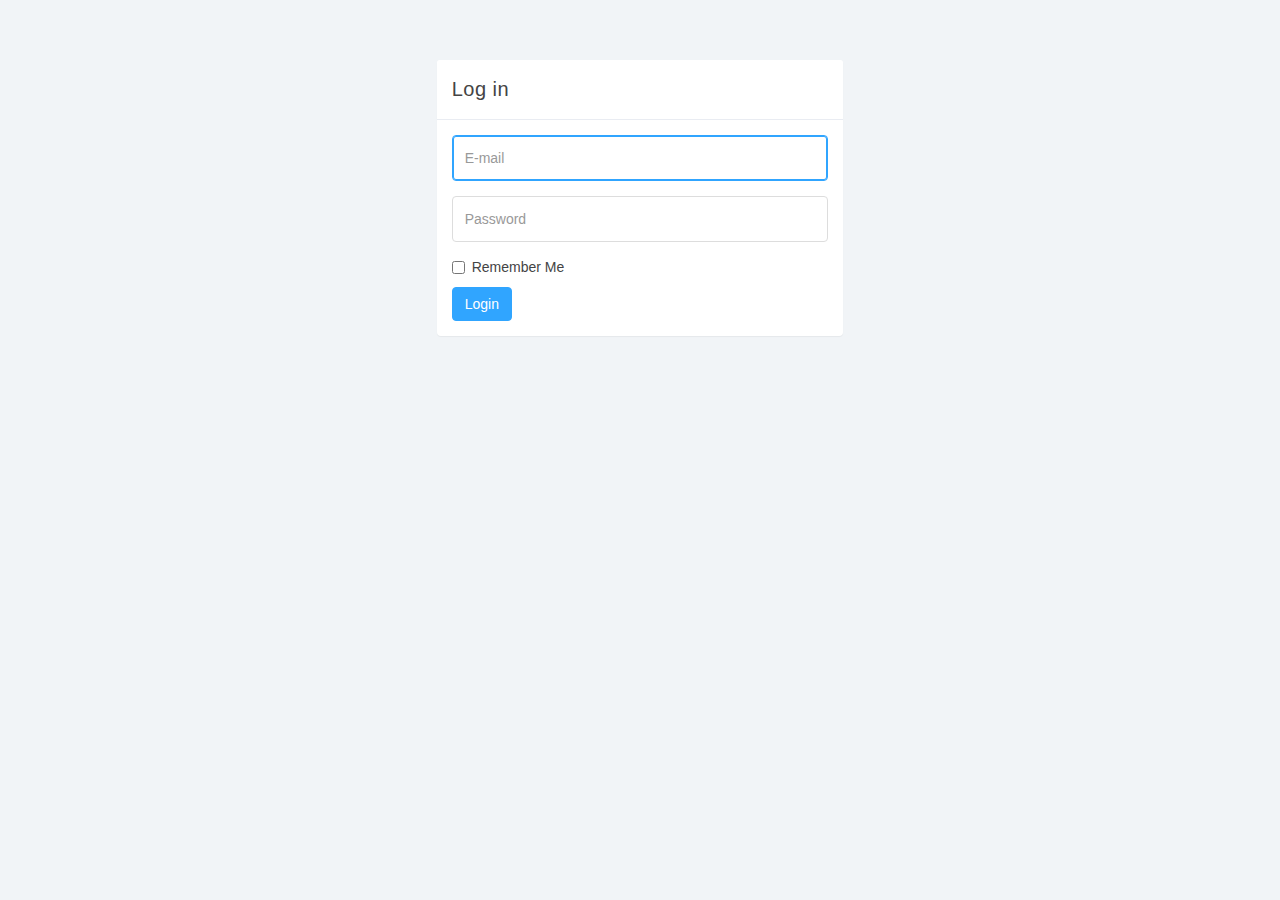
<file: Lumino Admin Bootstrap Template/lumino/login.html>
<!DOCTYPE html>
<html>
<head>
	<meta charset="utf-8">
	<meta name="viewport" content="width=device-width, initial-scale=1">
	<title>Lumino - Login</title>
	<link href="css/bootstrap.min.css" rel="stylesheet">
	<link href="css/datepicker3.css" rel="stylesheet">
	<link href="css/styles.css" rel="stylesheet">
	<!--[if lt IE 9]>
	<script src="js/html5shiv.js"></script>
	<script src="js/respond.min.js"></script>
	<![endif]-->
</head>
<body>
	<div class="row">
		<div class="col-xs-10 col-xs-offset-1 col-sm-8 col-sm-offset-2 col-md-4 col-md-offset-4">
			<div class="login-panel panel panel-default">
				<div class="panel-heading">Log in</div>
				<div class="panel-body">
					<form role="form">
						<fieldset>
							<div class="form-group">
								<input class="form-control" placeholder="E-mail" name="email" type="email" autofocus="">
							</div>
							<div class="form-group">
								<input class="form-control" placeholder="Password" name="password" type="password" value="">
							</div>
							<div class="checkbox">
								<label>
									<input name="remember" type="checkbox" value="Remember Me">Remember Me
								</label>
							</div>
							<a href="index.html" class="btn btn-primary">Login</a></fieldset>
					</form>
				</div>
			</div>
		</div><!-- /.col-->
	</div><!-- /.row -->	
	

<script src="js/jquery-1.11.1.min.js"></script>
	<script src="js/bootstrap.min.js"></script>
</body>
</html>
</file>
<file: Lumino Admin Bootstrap Template/lumino/css/styles.css>
body {
  background: #f1f4f7;
  padding-top: 60px;
  font-size: 14px;
  color: #444444;
  font-family: "Montserrat", "Helvetica Neue", Helvetica, Arial, sans-serif; }

p {
  color: #777; }

a, a:hover, a:focus {
  color: #30a5ff; }

h1, h2, h3, h4, h5, h6 {
  color: #444444; }

h1 {
  font-weight: 300;
  font-size: 40px; }

h2 {
  font-weight: 300;
  margin-bottom: 20px; }

h3, h4 {
  font-weight: 300; }

.large {
  font-size: 2em; }

.text-muted {
  color: #c5c7cc; }

.color-gray {
  color: #444444; }

.color-blue {
  color: #30a5ff; }

.color-teal {
  color: #1ebfae; }

.color-orange {
  color: #ffb53e; }

.color-red {
  color: #f9243f; }

.no-padding {
  padding: 0;
  margin: 0; }

.fa-xl {
  font-size: 2em; }

input.form-control {
  border: 1px solid #ddd;
  box-shadow: none;
  height: 46px; }

.bootstrap-table input.form-control {
  height: 34px; }

.input-group-btn .btn {
  height: 46px; }

.form-control:focus {
  border: 1px solid #30a5ff;
  outline: 0;
  box-shadow: inset 0px 0px 0px 1px #30a5ff; }

.has-success .form-control, .has-success .form-control:focus {
  border: 1px solid #8ad919; }

.has-warning .form-control, .has-warning .form-control:focus {
  border: 1px solid #ffb53e; }

.has-error .form-control, .has-error .form-control:focus {
  border: 1px solid #f9243f; }

.navbar-custom {
  background: #222;
  height: 60px; }

.navbar-header .navbar-brand {
  color: #fff;
  font-size: 20px;
  text-transform: uppercase;
  font-weight: 500;
  height: 60px;
  padding-top: 18px; }

.navbar-header .navbar-brand span {
  color: #30a5ff; }

.navbar-toggle {
  background: rgba(255, 255, 255, 0.1);
  padding: 12px;
  margin-top: 10px; }

.navbar-toggle:hover {
  background: rgba(255, 255, 255, 0.05); }

.icon-bar {
  background: #fff; }

.dropdown {
  background: rgba(255, 255, 255, 0.1);
  float: left;
  margin: 10px 8px;
  padding: 0px;
  border-radius: 4px; }

.dropdown a.dropdown-toggle {
  color: #fff;
  height: 40px;
  width: 40px;
  padding-top: 11px;
  padding-left: 9px; }

.dropdown:hover {
  color: #fff;
  background: rgba(255, 255, 255, 0.2); }

.dropdown .label {
  top: -4px;
  left: 22px;
  padding-top: 4px;
  padding-bottom: 4px;
  position: absolute;
  border-radius: 9999px; }

.navbar-top-links li:last-child {
  margin-right: 15px; }

.nav > li > a:hover, .nav > li > a:focus, .nav .open > a, .nav .open > a:hover, .nav .open > a:focus {
  text-decoration: none;
  background-color: rgba(255, 255, 255, 0.2);
  background: none; }

.dropdown-messages {
  border: 1px solid #fff;
  width: 360px;
  background: rgba(255, 255, 255, 0.9);
  color: #444;
  font-size: 0.9em; }

.dropdown-messages img {
  margin: 5px 10px;
  float: left; }

.dropdown-messages .message-body {
  margin: 5px;
  float: left;
  width: 280px; }

.dropdown small {
  color: #999; }

.dropdown em {
  margin: 0 5px; }

.dropdown-menu > li > a {
  padding: 5px 10px; }

.dropdown-menu li .message-body a {
  color: #444; }

.dropdown-menu li a:hover {
  color: #30a5ff;
  text-decoration: none;
  background: none; }

.divider, .clear {
  clear: both; }

.dropdown-alerts {
  border: 1px solid #fff;
  width: 260px;
  background: rgba(255, 255, 255, 0.9);
  color: #444;
  font-size: 0.9em; }

.all-button a {
  text-align: center;
  color: #444;
  font-size: 12px;
  text-transform: uppercase;
  display: block; }

a.btn:hover, button:hover {
  opacity: 0.8; }

a.btn:active, button:active {
  box-shadow: inset 0px 0px 500px rgba(0, 0, 0, 0.1);
  opacity: 1; }

.btn-default, .btn-default:hover, .btn-default:focus, .btn-default:active, .btn-default.active, .open > .dropdown-toggle.btn-default, .btn-default.disabled, .btn-default[disabled], fieldset[disabled] .btn-default, .btn-default.disabled:hover, .btn-default[disabled]:hover, fieldset[disabled] .btn-default:hover, .btn-default.disabled:focus, .btn-default[disabled]:focus, fieldset[disabled] .btn-default:focus, .btn-default.disabled:active, .btn-default[disabled]:active, fieldset[disabled] .btn-default:active, .btn-default.disabled.active, .btn-default[disabled].active, fieldset[disabled] .btn-default.active {
  background-color: #e9ecf2;
  border-color: #e9ecf2;
  color: #1b3548; }

.btn-primary, .btn-primary:hover, .btn-primary:focus, .btn-primary:active, .btn-primary.active, .open > .dropdown-toggle.btn-primary, .btn-primary.disabled, .btn-primary[disabled], fieldset[disabled] .btn-primary, .btn-primary.disabled:hover, .btn-primary[disabled]:hover, fieldset[disabled] .btn-primary:hover, .btn-primary.disabled:focus, .btn-primary[disabled]:focus, fieldset[disabled] .btn-primary:focus, .btn-primary.disabled:active, .btn-primary[disabled]:active, fieldset[disabled] .btn-primary:active, .btn-primary.disabled.active, .btn-primary[disabled].active, fieldset[disabled] .btn-primary.active {
  background-color: #30a5ff;
  border-color: #30a5ff; }

.btn-success, .btn-success:hover, .btn-success:focus, .btn-success:active, .btn-success.active, .open > .dropdown-toggle.btn-success, .btn-success.disabled, .btn-success[disabled], fieldset[disabled] .btn-success, .btn-success.disabled:hover, .btn-success[disabled]:hover, fieldset[disabled] .btn-success:hover, .btn-success.disabled:focus, .btn-success[disabled]:focus, fieldset[disabled] .btn-success:focus, .btn-success.disabled:active, .btn-success[disabled]:active, fieldset[disabled] .btn-success:active, .btn-success.disabled.active, .btn-success[disabled].active, fieldset[disabled] .btn-success.active {
  background-color: #8ad919;
  border-color: #8ad919; }

.btn-warning, .btn-warning:hover, .btn-warning:focus, .btn-warning:active, .btn-warning.active, .open > .dropdown-toggle.btn-warning, .btn-warning.disabled, .btn-warning[disabled], fieldset[disabled] .btn-warning, .btn-warning.disabled:hover, .btn-warning[disabled]:hover, fieldset[disabled] .btn-warning:hover, .btn-warning.disabled:focus, .btn-warning[disabled]:focus, fieldset[disabled] .btn-warning:focus, .btn-warning.disabled:active, .btn-warning[disabled]:active, fieldset[disabled] .btn-warning:active, .btn-warning.disabled.active, .btn-warning[disabled].active, fieldset[disabled] .btn-warning.active {
  background-color: #ffb53e;
  border-color: #ffb53e; }

.btn-danger, .btn-danger:hover, .btn-danger:focus, .btn-danger:active, .btn-danger.active, .open > .dropdown-toggle.btn-danger, .btn-danger.disabled, .btn-danger[disabled], fieldset[disabled] .btn-danger, .btn-danger.disabled:hover, .btn-danger[disabled]:hover, fieldset[disabled] .btn-danger:hover, .btn-danger.disabled:focus, .btn-danger[disabled]:focus, fieldset[disabled] .btn-danger:focus, .btn-danger.disabled:active, .btn-danger[disabled]:active, fieldset[disabled] .btn-danger:active, .btn-danger.disabled.active, .btn-danger[disabled].active, fieldset[disabled] .btn-danger.active {
  background-color: #f9243f;
  border-color: #f9243f; }

.btn-link, .page-link, .text-primary {
  color: #30a5ff !important; }

.btn-link:focus, .btn-link:hover, .page-link:focus, .page-link:hover, a.text-primary:focus, a.text-primary:hover {
  color: #50b3ff !important; }

.bg-primary {
  color: #1b3548;
  background-color: #e9ecf2; }

a.bg-primary:hover {
  background-color: #e9ecf2; }

.bg-success, .bg-green {
  color: #fff;
  background-color: #8ad919; }

a.bg-success:hover, a.bg-green:hover {
  background-color: #8ad919; }

.bg-success a, .bg-green a {
  color: rgba(255, 255, 255, 0.75); }

.bg-teal {
  color: #fff;
  background-color: #1ebfae; }

a.bg-teal:hover {
  background-color: #1ebfae; }

.bg-teal a {
  color: rgba(255, 255, 255, 0.75); }

.bg-info, .bg-blue {
  color: #fff;
  background-color: #30a5ff; }

a.bg-info:hover, a.bg-blue:hover {
  background-color: #30a5ff; }

.bg-info a, .bg-blue a {
  color: rgba(255, 255, 255, 0.75); }

.bg-warning, .bg-orange {
  color: #fff;
  background-color: #ffb53e; }

a.bg-warning:hover, a.bg-orange:hover {
  background-color: #ffb53e; }

.bg-warning a, .bg-orange a {
  color: rgba(255, 255, 255, 0.75); }

.bg-danger, .bg-red {
  color: #fff;
  background-color: #f9243f; }

a.bg-danger:hover, a.bg-red:hover {
  background-color: #f9243f; }

.bg-danger a, .bg-red a {
  color: rgba(255, 255, 255, 0.75); }

a.label:hover, a.label:focus {
  color: #fff;
  text-decoration: none;
  cursor: pointer; }

.label:empty {
  display: none; }

.btn .label {
  position: relative;
  top: -1px; }

.label-default {
  background-color: #777; }

.label-default[href]:hover, .label-default[href]:focus {
  background-color: #5e5e5e; }

.label-primary {
  color: #1b3548;
  background-color: #e9ecf2; }

.label-primary[href]:hover, .label-primary[href]:focus {
  background-color: #e9ecf2; }

.label-success {
  background-color: #8ad919; }

.label-success[href]:hover, .label-success[href]:focus {
  background-color: #8ad919; }

.label-info {
  background-color: #30a5ff; }

.label-info[href]:hover, .label-info[href]:focus {
  background-color: #30a5ff; }

.label-warning {
  background-color: #ffb53e; }

.label-warning[href]:hover, .label-warning[href]:focus {
  background-color: #ec971f; }

.label-danger {
  background-color: #f9243f; }

.label-danger[href]:hover, .label-danger[href]:focus {
  background-color: #f9243f; }

.panel {
  border: 0; }

.panel-container {
  padding-top: 20px; }

.panel-heading .fa-toggle-up, .panel-heading .fa-toggle-down {
  font-size: 17px; }

.panel-primary > .panel-heading {
  background-color: #30a5ff;
  color: #fff;
  border: none; }

.panel-success > .panel-heading {
  background-color: #8ad919;
  color: #fff;
  border: none; }

.panel-info > .panel-heading {
  background-color: #30a5ff;
  color: #fff;
  border: none; }

.panel-warning > .panel-heading {
  background-color: #ffb53e;
  color: #fff;
  border: none; }

.panel-danger > .panel-heading {
  background-color: #f9243f;
  color: #fff;
  border: none; }

.panel-primary .panel-settings, .panel-primary .panel-toggle, .panel-success .panel-settings, .panel-success .panel-toggle, .panel-info .panel-settings, .panel-info .panel-toggle, .panel-warning .panel-settings, .panel-warning .panel-toggle, .panel-danger .panel-settings, .panel-danger .panel-toggle {
  border: none;
  color: #fff;
  background-color: rgba(255, 255, 255, 0.2); }

.panel-primary .panel-settings:hover, .panel-primary .panel-toggle:hover, .panel-success .panel-settings:hover, .panel-success .panel-toggle:hover, .panel-info .panel-settings:hover, .panel-info .panel-toggle:hover, .panel-warning .panel-settings:hover, .panel-warning .panel-toggle:hover, .panel-danger .panel-settings:hover, .panel-danger .panel-toggle:hover {
  border: none;
  color: #fff;
  background-color: rgba(255, 255, 255, 0.4); }

.panel-blue {
  background: #30a5ff;
  color: #fff; }

.panel-teal {
  background: #1ebfae;
  color: #fff; }

.panel-orange {
  background: #ffb53e;
  color: #fff; }

.panel-red {
  background: #f9243f;
  color: #fff; }

.dark-overlay {
  background: rgba(0, 0, 0, 0.05); }

.panel-blue p, .panel-teal p, .panel-orange p, .panel-red p {
  color: rgba(255, 255, 255, 0.75); }

.panel-heading {
  font-size: 20px;
  font-weight: 300;
  letter-spacing: 0.025em;
  height: 60px;
  line-height: 38px; }

.panel-default .panel-heading {
  background: #fff;
  border-bottom: 1px solid #e9ecf2;
  color: #444444; }

.panel-footer {
  background: #fff;
  border-top: 1px solid #e9ecf2; }

.panel-widget {
  padding: 10px 0;
  position: relative;
  box-shadow: none;
  border-radius: 0;
  background: none;
  text-align: center;
  color: #333; }

.panel-widget .panel-footer {
  border: 0;
  text-align: center; }

.panel-footer .input-group {
  padding: 0px;
  margin: 0 -5px; }

.panel-footer .input-group-btn:last-child > .btn, .panel-footer .input-group-btn:last-child > .btn-group {
  margin: 0; }

.panel-widget .panel-footer a {
  color: #999; }

.panel-widget .panel-footer a:hover {
  color: #666;
  text-decoration: none; }

.panel-widget .text-muted {
  margin-top: -6px;
  text-transform: uppercase;
  font-weight: bold;
  font-size: 0.8em; }

.panel-widget .large {
  color: #373b45;
  font-size: 3em; }

.panel-settings {
  list-style: none;
  padding: 0;
  margin: 0; }

.panel-settings .dropdown a.dropdown-toggle, .panel-settings a {
  padding: 0;
  background: none;
  color: #7c7c7c; }

.panel-settings a, .panel-toggle {
  width: 40px;
  padding: 2px 0 0 0; }

.panel-settings:hover, .panel-toggle:hover, .panel-settings .dropdown a.dropdown-toggle:hover, .panel-settings:active, .panel-toggle:active, .panel-settings .dropdown a.dropdown-toggle:active, .panel-settings:focus, .panel-toggle:focus, .panel-settings .dropdown a.dropdown-toggle:focus {
  background: #f1f4f7;
  color: #444444; }

.panel-settings, .panel-toggle {
  display: inline-block;
  margin: -1px -5px 0 15px !important;
  border-radius: 4px;
  text-align: center;
  border: 1px solid #e9ecf2;
  color: #7c7c7c;
  background: #fff;
  width: 42px; }

.panel-settings {
  width: 42px;
  border-top-right-radius: 4px;
  border-bottom-right-radius: 4px; }

.panel-settings li.dropdown {
  margin: 0;
  padding: 0; }

.dropdown-settings {
  border: 1px solid #fff;
  width: 220px;
  font-size: 0.9em;
  padding: 0; }

.dropdown-settings li {
  list-style: none;
  padding: 0 10px;
  width: 220px;
  height: 26px;
  line-height: 26px; }

.dropdown-settings .divider {
  margin: 7px 0; }

.dropdown-settings li a {
  padding: 0;
  margin: 0;
  display: inline-block;
  width: 100%;
  color: #444444; }

.clickable {
  cursor: pointer; }

.panel-heading span {
  margin: 0px;
  font-size: 14px; }

.panel-button-tab-right {
  margin-left: 4px !important;
  border-top-left-radius: 0;
  border-bottom-left-radius: 0; }

.panel-button-tab-left {
  border-top-right-radius: 0;
  border-bottom-right-radius: 0; }

.border-top {
  border-top: 1px solid #dadbda; }

.border-right {
  border-right: 1px solid #dadbda; }

.border-bottom {
  border-bottom: 1px solid #dadbda; }

.border-left {
  border-left: 1px solid #dadbda; }

.panel .border-top, .panel .border-right, .panel .border-bottom, .panel .border-left {
  border-color: #e9ecf2; }

.article {
  padding: 10px 0; }

.article:first-child {
  padding: 0 0 10px 0; }

.article h4 {
  margin-bottom: 10px; }

.article .date {
  text-align: center;
  margin: 5px auto;
  display: block; }

.article .date .text-muted {
  margin-top: -5px; }

.timeline {
  list-style: none;
  padding: 20px 0 20px;
  position: relative; }

.timeline:before {
  top: 0;
  bottom: 0;
  position: absolute;
  content: " ";
  width: 2px;
  background-color: #e9ecf2;
  left: 25px;
  margin-right: -1.5px; }

.timeline > li {
  margin-bottom: 20px;
  position: relative; }

.timeline > li:before, .timeline > li:after {
  content: " ";
  display: table; }

.timeline > li:after {
  clear: both; }

.timeline > li > .timeline-panel {
  width: calc( 100% - 65px );
  float: right;
  border: 1px solid #edeeed;
  border-radius: 2px;
  padding: 10px 20px;
  position: relative;
  box-shadow: none; }

.timeline > li > .timeline-panel:before {
  position: absolute;
  top: 26px;
  left: -11px;
  display: inline-block;
  border-top: 11px solid transparent;
  border-right: 11px solid #edeeed;
  border-left: 0 solid #edeeed;
  border-bottom: 11px solid transparent;
  content: " "; }

.timeline > li > .timeline-panel:after {
  position: absolute;
  top: 27px;
  left: -10px;
  display: inline-block;
  border-top: 10px solid transparent;
  border-right: 10px solid #fff;
  border-left: 0 solid #fff;
  border-bottom: 10px solid transparent;
  content: " "; }

.timeline > li > .timeline-badge {
  color: #fff;
  width: 46px;
  height: 46px;
  line-height: 51px;
  font-size: 1.4em;
  text-align: center;
  position: absolute;
  top: 16px;
  left: 0px;
  margin-right: -25px;
  background-color: #999999;
  z-index: 100;
  border-radius: 9999px; }

.timeline-badge.primary {
  background-color: #30a5ff !important; }

.timeline-badge.success {
  background-color: #8ad919 !important; }

.timeline-badge.warning {
  background-color: #ffb53e !important; }

.timeline-badge.danger {
  background-color: #f9243f !important; }

.timeline-badge.info {
  background-color: #30a5ff !important; }

.progress {
  height: 12px;
  margin-bottom: 20px;
  overflow: hidden;
  background-color: #f2f3f2;
  border-radius: 4px;
  -webkit-box-shadow: inset 0 1px 2px rgba(0, 0, 0, 0.1);
  box-shadow: inset 0 1px 2px rgba(0, 0, 0, 0.1); }

.progress-bar {
  float: left;
  width: 0;
  height: 100%;
  font-size: 12px;
  line-height: 20px;
  color: #fff;
  text-align: center;
  background-color: #30a5ff;
  box-shadow: inset 0 -1px 0 rgba(0, 0, 0, 0.1);
  -webkit-transition: width .6s ease;
  transition: width .6s ease; }

.progress-bar-success {
  background-color: #8ad919;
  background-image: none; }

.progress-bar-info, .progress-bar-blue {
  background-color: #30a5ff;
  background-image: none; }

.progress-bar-warning, .progress-bar-orange {
  background-color: #ffb53e;
  background-image: none; }

.progress-bar-danger, .progress-bar-red {
  background-color: #f9243f;
  background-image: none; }

.progress-bar-teal {
  background-color: #1ebfae;
  background-image: none; }

.jumbotron {
  background: #fff;
  border-bottom: 1px solid #e9ecf2;
  color: #444444; }

.panel .tabs {
  margin: 0;
  padding: 0; }

.nav-tabs {
  background: #f2f3f2;
  border: 0; }

.nav-tabs li a:hover {
  background: #fff; }

.nav-tabs li a, .nav-tabs li a:hover, .nav-tabs li.active a, .nav-tabs li.active a:hover {
  border: 0;
  padding: 15px 20px; }

.nav-tabs li.active a {
  color: #30a5ff; }

.nav-tabs li a {
  color: #999; }

.nav-pills {
  padding: 15px;
  padding-bottom: 0; }

.nav-pills li a, .nav-pills li a:hover, .nav-pills li.active a, .nav-pills li.active a:hover {
  border: 0;
  padding: 7px 15px; }

.nav-pills li.active a, .nav-pills li.active a:hover {
  background: #30a5ff; }

.tab-content {
  padding: 15px; }

.navbar {
  border: 0; }

.navbar input {
  border: 0;
  background: #444;
  color: #fff; }

.navbar input:focus {
  color: #fff;
  background: #555;
  border: 1px solid #30a5ff;
  outline: 0;
  box-shadow: inset 0px 0px 0px 1px #30a5ff; }

.user-menu {
  display: inline-block;
  margin-top: 14px;
  margin-right: 10px;
  float: right;
  list-style: none;
  padding: 0; }

.user-menu a {
  color: #fff; }

.user-menu a:hover, .user-menu a:focus {
  text-decoration: none; }

.sidebar {
  display: block;
  padding: 0;
  display: none;
  box-shadow: none;
  background: #fff; }

.sidebar ul {
  margin: 20px 0px; }

.sidebar form {
  padding: 10px 0 0 0;
  margin: 10px 10px 20px 10px; }

@media (min-width: 768px) {
  .sidebar {
    display: block;
    position: fixed;
    top: 60px;
    bottom: 0;
    left: 0;
    z-index: 1000;
    display: block;
    margin: 0;
    padding: 0;
    overflow-x: hidden;
    overflow-y: auto; }

  .navbar-header {
    width: 100%; } }
.sidebar ul.nav a:hover, .sidebar ul.nav li.parent ul li a:hover {
  text-decoration: none;
  background-color: #30a5ff;
  color: #fff; }

.sidebar ul.nav .active a, .sidebar ul.nav li.parent a.active, .sidebar ul.nav .active > a:hover, .sidebar ul.nav li.parent a.active:hover, .sidebar ul.nav .active > a:focus, .sidebar ul.nav li.parent a.active:focus {
  color: #fff;
  background-color: #30a5ff; }

.sidebar ul.nav ul, .sidebar ul.nav ul li {
  list-style: none;
  list-style-type: none; }

.sidebar ul.nav li a {
  height: 50px;
  font-size: 15px;
  line-height: 2em;
  color: #444444; }

.sidebar ul.nav ul.children {
  width: auto;
  padding: 0;
  margin: 0;
  background: #f9f9f9; }

.sidebar ul.nav ul.children li a {
  height: 40px;
  background: #f1f4f7;
  color: #444444; }

.sidebar ul.nav li.current a {
  background-color: #30a5ff;
  color: #fff !important; }

.sidebar ul.nav li.parent ul li a {
  border: none;
  display: block;
  padding-left: 30px;
  line-height: 40px;
  border-radius: 0; }

.sidebar ul.nav li.divider {
  border-bottom: 1px solid rgba(255, 255, 255, 0.1);
  margin: 0px 0; }

.profile-sidebar {
  padding: 10px 0;
  border-bottom: 1px solid #e9ecf2; }

.indicator {
  width: 10px;
  height: 10px;
  display: inline-block;
  border-radius: 9999px;
  margin-right: 5px; }

.profile-userpic img {
  float: left;
  margin: 10px 0px 0px 15px;
  width: 50px;
  height: 50px;
  border-radius: 9999px !important; }

.profile-usertitle {
  float: left;
  text-align: left;
  margin: 10px 0 0 12px; }

.profile-usertitle-name {
  font-size: 20px;
  margin-bottom: 0px; }

.profile-usertitle-status {
  text-transform: uppercase;
  color: #AAA;
  font-size: 12px;
  font-weight: 600;
  margin-bottom: 15px; }

.breadcrumb {
  border-radius: 0;
  padding: 10px 15px 10px 15px;
  background: #e9ecf2;
  margin: 0; }

h1.page-header {
  margin-top: 20px;
  border-bottom: 0; }

.main-chart {
  background: #fff; }

.easypiechart-panel {
  text-align: center;
  padding: 1px 0;
  margin-bottom: 20px; }

.placeholder h2 {
  margin-bottom: 0px; }

.donut {
  width: 100%; }

.easypiechart {
  position: relative;
  text-align: center;
  width: 120px;
  height: 120px;
  margin: 20px auto 10px auto; }

.easypiechart .percent {
  display: block;
  position: absolute;
  font-size: 26px;
  top: 38px;
  width: 120px; }

#easypiechart-blue .percent {
  color: #30a5ff; }

#easypiechart-teal .percent {
  color: #1ebfae; }

#easypiechart-orange .percent {
  color: #ffb53e; }

#easypiechart-red .percent {
  color: #ef4040; }

#calendar, .datepicker-inline {
  width: 100%; }

#calendar table {
  width: 100%; }

.datepicker-switch {
  font-size: 16px;
  height: 46px !important; }

.datepicker table tr td.old, .datepicker table tr td.new {
  color: #c5c7cc; }

.datepicker table tr td {
  padding: 10px !important; }

.datepicker table tr td.active, .datepicker table tr td.active:hover, .datepicker table tr td.active.disabled, .datepicker table tr td.active.disabled:hover, .datepicker table tr td.active:hover, .datepicker table tr td.active:hover:hover, .datepicker table tr td.active.disabled:hover, .datepicker table tr td.active.disabled:hover:hover, .datepicker table tr td.active:focus, .datepicker table tr td.active:hover:focus, .datepicker table tr td.active.disabled:focus, .datepicker table tr td.active.disabled:hover:focus, .datepicker table tr td.active:active, .datepicker table tr td.active:hover:active, .datepicker table tr td.active.disabled:active, .datepicker table tr td.active.disabled:hover:active, .datepicker table tr td.active.active, .datepicker table tr td.active:hover.active, .datepicker table tr td.active.disabled.active, .datepicker table tr td.active.disabled:hover.active, .open .dropdown-toggle.datepicker table tr td.active, .open .dropdown-toggle.datepicker table tr td.active:hover, .open .dropdown-toggle.datepicker table tr td.active.disabled, .open .dropdown-toggle.datepicker table tr td.active.disabled:hover {
  color: #ffffff;
  background-color: #30a5ff;
  text-shadow: none;
  border-color: #285e8e; }

.datepicker table tr td span:hover, .datepicker thead tr:first-child th:hover, .datepicker tfoot tr th:hover, .datepicker table tr td.day:hover, .datepicker table tr td.day.focused {
  background: rgba(0, 0, 0, 0.05); }

.todo-list {
  padding: 0;
  margin: -15px;
  background: #fff;
  color: #444444; }

.todo-list .checkbox input[type=checkbox] {
  margin: 0; }

.todo-list .checkbox {
  display: inline-block;
  margin: 0px; }

.panel-body input[type=checkbox]:checked + label {
  text-decoration: line-through;
  color: #777; }

.todo-list-item {
  list-style: none;
  line-height: 0.9;
  padding: 14px 15px 8px 15px; }

.todo-list-item:hover, a.todo-list-item:focus {
  text-decoration: none;
  background-color: #f6f6f6; }

.todo-list .fa-trash {
  color: #444444; }

.todo-list .fa-trash:hover {
  color: #ef4040; }

.chat .panel-body ul {
  list-style: none;
  margin: -15px;
  padding: 15px; }

.chat .panel-body ul li {
  margin-bottom: 10px;
  padding: 15px 5px;
  border-bottom: 1px solid #e9ecf2; }

.chat ul li.left .chat-body {
  margin-left: 80px; }

.chat ul li.right .chat-body {
  margin-right: 80px; }

.chat ul li .chat-body p {
  margin: 0; }

.chat .panel-body {
  overflow-y: scroll;
  height: 300px; }

.chat-body small {
  margin-left: 5px; }

.table {
  background: #fff; }

.fixed-table-container {
  border: 1px solid #e9ecf2; }

.fixed-table-container thead th {
  background: #f7f7f8;
  border-color: #ddd;
  color: #444444;
  font-weight: 300;
  font-size: 16px; }

.fixed-table-container tbody td {
  border: 1px solid #e9ecf2; }

.fixed-table-container tbody td:last-child {
  border-right: none; }

.table > thead > tr > th {
  border-bottom: 1px solid #e6e7e8;
  vertical-align: middle;
  height: 50px; }

.fixed-table-pagination .pagination {
  margin-top: 10px;
  margin-bottom: 0px; }

.fixed-table-pagination .pagination-detail {
  margin-top: 20px; }
  
p.back-link {
  text-align: center;
  margin-bottom: 20px;
  font-size: 12px;
  text-transform: uppercase; }
</file>
<file: Lumino Admin Bootstrap Template/lumino/css/datepicker3.css>
/*!
 * Datepicker for Bootstrap
 *
 * Copyright 2012 Stefan Petre
 * Improvements by Andrew Rowls
 * Licensed under the Apache License v2.0
 * http://www.apache.org/licenses/LICENSE-2.0
 *
 */
.datepicker {
  padding: 4px;
  border-radius: 4px;
  direction: ltr;
  /*.dow {
		border-top: 1px solid #ddd !important;
	}*/
}
.datepicker-inline {
  width: 220px;
}
.datepicker.datepicker-rtl {
  direction: rtl;
}
.datepicker.datepicker-rtl table tr td span {
  float: right;
}
.datepicker-dropdown {
  top: 0;
  left: 0;
}
.datepicker-dropdown:before {
  content: '';
  display: inline-block;
  border-left: 7px solid transparent;
  border-right: 7px solid transparent;
  border-bottom: 7px solid #ccc;
  border-top: 0;
  border-bottom-color: rgba(0, 0, 0, 0.2);
  position: absolute;
}
.datepicker-dropdown:after {
  content: '';
  display: inline-block;
  border-left: 6px solid transparent;
  border-right: 6px solid transparent;
  border-bottom: 6px solid #fff;
  border-top: 0;
  position: absolute;
}
.datepicker-dropdown.datepicker-orient-left:before {
  left: 6px;
}
.datepicker-dropdown.datepicker-orient-left:after {
  left: 7px;
}
.datepicker-dropdown.datepicker-orient-right:before {
  right: 6px;
}
.datepicker-dropdown.datepicker-orient-right:after {
  right: 7px;
}
.datepicker-dropdown.datepicker-orient-top:before {
  top: -7px;
}
.datepicker-dropdown.datepicker-orient-top:after {
  top: -6px;
}
.datepicker-dropdown.datepicker-orient-bottom:before {
  bottom: -7px;
  border-bottom: 0;
  border-top: 7px solid #999;
}
.datepicker-dropdown.datepicker-orient-bottom:after {
  bottom: -6px;
  border-bottom: 0;
  border-top: 6px solid #fff;
}
.datepicker > div {
  display: none;
}
.datepicker.days div.datepicker-days {
  display: block;
}
.datepicker.months div.datepicker-months {
  display: block;
}
.datepicker.years div.datepicker-years {
  display: block;
}
.datepicker table {
  margin: 0;
  -webkit-touch-callout: none;
  -webkit-user-select: none;
  -khtml-user-select: none;
  -moz-user-select: none;
  -ms-user-select: none;
  user-select: none;
}
.datepicker table tr td,
.datepicker table tr th {
  text-align: center;
  width: 30px;
  height: 30px;
  border-radius: 4px;
  border: none;
}
.table-striped .datepicker table tr td,
.table-striped .datepicker table tr th {
  background-color: transparent;
}
.datepicker table tr td.day:hover,
.datepicker table tr td.day.focused {
  background: #eeeeee;
  cursor: pointer;
}
.datepicker table tr td.old,
.datepicker table tr td.new {
  color: #999999;
}
.datepicker table tr td.disabled,
.datepicker table tr td.disabled:hover {
  background: none;
  color: #999999;
  cursor: default;
}
.datepicker table tr td.today,
.datepicker table tr td.today:hover,
.datepicker table tr td.today.disabled,
.datepicker table tr td.today.disabled:hover {
  color: #000000;
  background-color: #ffdb99;
  border-color: #ffb733;
}
.datepicker table tr td.today:hover,
.datepicker table tr td.today:hover:hover,
.datepicker table tr td.today.disabled:hover,
.datepicker table tr td.today.disabled:hover:hover,
.datepicker table tr td.today:focus,
.datepicker table tr td.today:hover:focus,
.datepicker table tr td.today.disabled:focus,
.datepicker table tr td.today.disabled:hover:focus,
.datepicker table tr td.today:active,
.datepicker table tr td.today:hover:active,
.datepicker table tr td.today.disabled:active,
.datepicker table tr td.today.disabled:hover:active,
.datepicker table tr td.today.active,
.datepicker table tr td.today:hover.active,
.datepicker table tr td.today.disabled.active,
.datepicker table tr td.today.disabled:hover.active,
.open .dropdown-toggle.datepicker table tr td.today,
.open .dropdown-toggle.datepicker table tr td.today:hover,
.open .dropdown-toggle.datepicker table tr td.today.disabled,
.open .dropdown-toggle.datepicker table tr td.today.disabled:hover {
  color: #000000;
  background-color: #ffcd70;
  border-color: #f59e00;
}
.datepicker table tr td.today:active,
.datepicker table tr td.today:hover:active,
.datepicker table tr td.today.disabled:active,
.datepicker table tr td.today.disabled:hover:active,
.datepicker table tr td.today.active,
.datepicker table tr td.today:hover.active,
.datepicker table tr td.today.disabled.active,
.datepicker table tr td.today.disabled:hover.active,
.open .dropdown-toggle.datepicker table tr td.today,
.open .dropdown-toggle.datepicker table tr td.today:hover,
.open .dropdown-toggle.datepicker table tr td.today.disabled,
.open .dropdown-toggle.datepicker table tr td.today.disabled:hover {
  background-image: none;
}
.datepicker table tr td.today.disabled,
.datepicker table tr td.today:hover.disabled,
.datepicker table tr td.today.disabled.disabled,
.datepicker table tr td.today.disabled:hover.disabled,
.datepicker table tr td.today[disabled],
.datepicker table tr td.today:hover[disabled],
.datepicker table tr td.today.disabled[disabled],
.datepicker table tr td.today.disabled:hover[disabled],
fieldset[disabled] .datepicker table tr td.today,
fieldset[disabled] .datepicker table tr td.today:hover,
fieldset[disabled] .datepicker table tr td.today.disabled,
fieldset[disabled] .datepicker table tr td.today.disabled:hover,
.datepicker table tr td.today.disabled:hover,
.datepicker table tr td.today:hover.disabled:hover,
.datepicker table tr td.today.disabled.disabled:hover,
.datepicker table tr td.today.disabled:hover.disabled:hover,
.datepicker table tr td.today[disabled]:hover,
.datepicker table tr td.today:hover[disabled]:hover,
.datepicker table tr td.today.disabled[disabled]:hover,
.datepicker table tr td.today.disabled:hover[disabled]:hover,
fieldset[disabled] .datepicker table tr td.today:hover,
fieldset[disabled] .datepicker table tr td.today:hover:hover,
fieldset[disabled] .datepicker table tr td.today.disabled:hover,
fieldset[disabled] .datepicker table tr td.today.disabled:hover:hover,
.datepicker table tr td.today.disabled:focus,
.datepicker table tr td.today:hover.disabled:focus,
.datepicker table tr td.today.disabled.disabled:focus,
.datepicker table tr td.today.disabled:hover.disabled:focus,
.datepicker table tr td.today[disabled]:focus,
.datepicker table tr td.today:hover[disabled]:focus,
.datepicker table tr td.today.disabled[disabled]:focus,
.datepicker table tr td.today.disabled:hover[disabled]:focus,
fieldset[disabled] .datepicker table tr td.today:focus,
fieldset[disabled] .datepicker table tr td.today:hover:focus,
fieldset[disabled] .datepicker table tr td.today.disabled:focus,
fieldset[disabled] .datepicker table tr td.today.disabled:hover:focus,
.datepicker table tr td.today.disabled:active,
.datepicker table tr td.today:hover.disabled:active,
.datepicker table tr td.today.disabled.disabled:active,
.datepicker table tr td.today.disabled:hover.disabled:active,
.datepicker table tr td.today[disabled]:active,
.datepicker table tr td.today:hover[disabled]:active,
.datepicker table tr td.today.disabled[disabled]:active,
.datepicker table tr td.today.disabled:hover[disabled]:active,
fieldset[disabled] .datepicker table tr td.today:active,
fieldset[disabled] .datepicker table tr td.today:hover:active,
fieldset[disabled] .datepicker table tr td.today.disabled:active,
fieldset[disabled] .datepicker table tr td.today.disabled:hover:active,
.datepicker table tr td.today.disabled.active,
.datepicker table tr td.today:hover.disabled.active,
.datepicker table tr td.today.disabled.disabled.active,
.datepicker table tr td.today.disabled:hover.disabled.active,
.datepicker table tr td.today[disabled].active,
.datepicker table tr td.today:hover[disabled].active,
.datepicker table tr td.today.disabled[disabled].active,
.datepicker table tr td.today.disabled:hover[disabled].active,
fieldset[disabled] .datepicker table tr td.today.active,
fieldset[disabled] .datepicker table tr td.today:hover.active,
fieldset[disabled] .datepicker table tr td.today.disabled.active,
fieldset[disabled] .datepicker table tr td.today.disabled:hover.active {
  background-color: #ffdb99;
  border-color: #ffb733;
}
.datepicker table tr td.today:hover:hover {
  color: #000;
}
.datepicker table tr td.today.active:hover {
  color: #fff;
}
.datepicker table tr td.range,
.datepicker table tr td.range:hover,
.datepicker table tr td.range.disabled,
.datepicker table tr td.range.disabled:hover {
  background: #eeeeee;
  border-radius: 0;
}
.datepicker table tr td.range.today,
.datepicker table tr td.range.today:hover,
.datepicker table tr td.range.today.disabled,
.datepicker table tr td.range.today.disabled:hover {
  color: #000000;
  background-color: #f7ca77;
  border-color: #f1a417;
  border-radius: 0;
}
.datepicker table tr td.range.today:hover,
.datepicker table tr td.range.today:hover:hover,
.datepicker table tr td.range.today.disabled:hover,
.datepicker table tr td.range.today.disabled:hover:hover,
.datepicker table tr td.range.today:focus,
.datepicker table tr td.range.today:hover:focus,
.datepicker table tr td.range.today.disabled:focus,
.datepicker table tr td.range.today.disabled:hover:focus,
.datepicker table tr td.range.today:active,
.datepicker table tr td.range.today:hover:active,
.datepicker table tr td.range.today.disabled:active,
.datepicker table tr td.range.today.disabled:hover:active,
.datepicker table tr td.range.today.active,
.datepicker table tr td.range.today:hover.active,
.datepicker table tr td.range.today.disabled.active,
.datepicker table tr td.range.today.disabled:hover.active,
.open .dropdown-toggle.datepicker table tr td.range.today,
.open .dropdown-toggle.datepicker table tr td.range.today:hover,
.open .dropdown-toggle.datepicker table tr td.range.today.disabled,
.open .dropdown-toggle.datepicker table tr td.range.today.disabled:hover {
  color: #000000;
  background-color: #f4bb51;
  border-color: #bf800c;
}
.datepicker table tr td.range.today:active,
.datepicker table tr td.range.today:hover:active,
.datepicker table tr td.range.today.disabled:active,
.datepicker table tr td.range.today.disabled:hover:active,
.datepicker table tr td.range.today.active,
.datepicker table tr td.range.today:hover.active,
.datepicker table tr td.range.today.disabled.active,
.datepicker table tr td.range.today.disabled:hover.active,
.open .dropdown-toggle.datepicker table tr td.range.today,
.open .dropdown-toggle.datepicker table tr td.range.today:hover,
.open .dropdown-toggle.datepicker table tr td.range.today.disabled,
.open .dropdown-toggle.datepicker table tr td.range.today.disabled:hover {
  background-image: none;
}
.datepicker table tr td.range.today.disabled,
.datepicker table tr td.range.today:hover.disabled,
.datepicker table tr td.range.today.disabled.disabled,
.datepicker table tr td.range.today.disabled:hover.disabled,
.datepicker table tr td.range.today[disabled],
.datepicker table tr td.range.today:hover[disabled],
.datepicker table tr td.range.today.disabled[disabled],
.datepicker table tr td.range.today.disabled:hover[disabled],
fieldset[disabled] .datepicker table tr td.range.today,
fieldset[disabled] .datepicker table tr td.range.today:hover,
fieldset[disabled] .datepicker table tr td.range.today.disabled,
fieldset[disabled] .datepicker table tr td.range.today.disabled:hover,
.datepicker table tr td.range.today.disabled:hover,
.datepicker table tr td.range.today:hover.disabled:hover,
.datepicker table tr td.range.today.disabled.disabled:hover,
.datepicker table tr td.range.today.disabled:hover.disabled:hover,
.datepicker table tr td.range.today[disabled]:hover,
.datepicker table tr td.range.today:hover[disabled]:hover,
.datepicker table tr td.range.today.disabled[disabled]:hover,
.datepicker table tr td.range.today.disabled:hover[disabled]:hover,
fieldset[disabled] .datepicker table tr td.range.today:hover,
fieldset[disabled] .datepicker table tr td.range.today:hover:hover,
fieldset[disabled] .datepicker table tr td.range.today.disabled:hover,
fieldset[disabled] .datepicker table tr td.range.today.disabled:hover:hover,
.datepicker table tr td.range.today.disabled:focus,
.datepicker table tr td.range.today:hover.disabled:focus,
.datepicker table tr td.range.today.disabled.disabled:focus,
.datepicker table tr td.range.today.disabled:hover.disabled:focus,
.datepicker table tr td.range.today[disabled]:focus,
.datepicker table tr td.range.today:hover[disabled]:focus,
.datepicker table tr td.range.today.disabled[disabled]:focus,
.datepicker table tr td.range.today.disabled:hover[disabled]:focus,
fieldset[disabled] .datepicker table tr td.range.today:focus,
fieldset[disabled] .datepicker table tr td.range.today:hover:focus,
fieldset[disabled] .datepicker table tr td.range.today.disabled:focus,
fieldset[disabled] .datepicker table tr td.range.today.disabled:hover:focus,
.datepicker table tr td.range.today.disabled:active,
.datepicker table tr td.range.today:hover.disabled:active,
.datepicker table tr td.range.today.disabled.disabled:active,
.datepicker table tr td.range.today.disabled:hover.disabled:active,
.datepicker table tr td.range.today[disabled]:active,
.datepicker table tr td.range.today:hover[disabled]:active,
.datepicker table tr td.range.today.disabled[disabled]:active,
.datepicker table tr td.range.today.disabled:hover[disabled]:active,
fieldset[disabled] .datepicker table tr td.range.today:active,
fieldset[disabled] .datepicker table tr td.range.today:hover:active,
fieldset[disabled] .datepicker table tr td.range.today.disabled:active,
fieldset[disabled] .datepicker table tr td.range.today.disabled:hover:active,
.datepicker table tr td.range.today.disabled.active,
.datepicker table tr td.range.today:hover.disabled.active,
.datepicker table tr td.range.today.disabled.disabled.active,
.datepicker table tr td.range.today.disabled:hover.disabled.active,
.datepicker table tr td.range.today[disabled].active,
.datepicker table tr td.range.today:hover[disabled].active,
.datepicker table tr td.range.today.disabled[disabled].active,
.datepicker table tr td.range.today.disabled:hover[disabled].active,
fieldset[disabled] .datepicker table tr td.range.today.active,
fieldset[disabled] .datepicker table tr td.range.today:hover.active,
fieldset[disabled] .datepicker table tr td.range.today.disabled.active,
fieldset[disabled] .datepicker table tr td.range.today.disabled:hover.active {
  background-color: #f7ca77;
  border-color: #f1a417;
}
.datepicker table tr td.selected,
.datepicker table tr td.selected:hover,
.datepicker table tr td.selected.disabled,
.datepicker table tr td.selected.disabled:hover {
  color: #ffffff;
  background-color: #999999;
  border-color: #555555;
  text-shadow: 0 -1px 0 rgba(0, 0, 0, 0.25);
}
.datepicker table tr td.selected:hover,
.datepicker table tr td.selected:hover:hover,
.datepicker table tr td.selected.disabled:hover,
.datepicker table tr td.selected.disabled:hover:hover,
.datepicker table tr td.selected:focus,
.datepicker table tr td.selected:hover:focus,
.datepicker table tr td.selected.disabled:focus,
.datepicker table tr td.selected.disabled:hover:focus,
.datepicker table tr td.selected:active,
.datepicker table tr td.selected:hover:active,
.datepicker table tr td.selected.disabled:active,
.datepicker table tr td.selected.disabled:hover:active,
.datepicker table tr td.selected.active,
.datepicker table tr td.selected:hover.active,
.datepicker table tr td.selected.disabled.active,
.datepicker table tr td.selected.disabled:hover.active,
.open .dropdown-toggle.datepicker table tr td.selected,
.open .dropdown-toggle.datepicker table tr td.selected:hover,
.open .dropdown-toggle.datepicker table tr td.selected.disabled,
.open .dropdown-toggle.datepicker table tr td.selected.disabled:hover {
  color: #ffffff;
  background-color: #858585;
  border-color: #373737;
}
.datepicker table tr td.selected:active,
.datepicker table tr td.selected:hover:active,
.datepicker table tr td.selected.disabled:active,
.datepicker table tr td.selected.disabled:hover:active,
.datepicker table tr td.selected.active,
.datepicker table tr td.selected:hover.active,
.datepicker table tr td.selected.disabled.active,
.datepicker table tr td.selected.disabled:hover.active,
.open .dropdown-toggle.datepicker table tr td.selected,
.open .dropdown-toggle.datepicker table tr td.selected:hover,
.open .dropdown-toggle.datepicker table tr td.selected.disabled,
.open .dropdown-toggle.datepicker table tr td.selected.disabled:hover {
  background-image: none;
}
.datepicker table tr td.selected.disabled,
.datepicker table tr td.selected:hover.disabled,
.datepicker table tr td.selected.disabled.disabled,
.datepicker table tr td.selected.disabled:hover.disabled,
.datepicker table tr td.selected[disabled],
.datepicker table tr td.selected:hover[disabled],
.datepicker table tr td.selected.disabled[disabled],
.datepicker table tr td.selected.disabled:hover[disabled],
fieldset[disabled] .datepicker table tr td.selected,
fieldset[disabled] .datepicker table tr td.selected:hover,
fieldset[disabled] .datepicker table tr td.selected.disabled,
fieldset[disabled] .datepicker table tr td.selected.disabled:hover,
.datepicker table tr td.selected.disabled:hover,
.datepicker table tr td.selected:hover.disabled:hover,
.datepicker table tr td.selected.disabled.disabled:hover,
.datepicker table tr td.selected.disabled:hover.disabled:hover,
.datepicker table tr td.selected[disabled]:hover,
.datepicker table tr td.selected:hover[disabled]:hover,
.datepicker table tr td.selected.disabled[disabled]:hover,
.datepicker table tr td.selected.disabled:hover[disabled]:hover,
fieldset[disabled] .datepicker table tr td.selected:hover,
fieldset[disabled] .datepicker table tr td.selected:hover:hover,
fieldset[disabled] .datepicker table tr td.selected.disabled:hover,
fieldset[disabled] .datepicker table tr td.selected.disabled:hover:hover,
.datepicker table tr td.selected.disabled:focus,
.datepicker table tr td.selected:hover.disabled:focus,
.datepicker table tr td.selected.disabled.disabled:focus,
.datepicker table tr td.selected.disabled:hover.disabled:focus,
.datepicker table tr td.selected[disabled]:focus,
.datepicker table tr td.selected:hover[disabled]:focus,
.datepicker table tr td.selected.disabled[disabled]:focus,
.datepicker table tr td.selected.disabled:hover[disabled]:focus,
fieldset[disabled] .datepicker table tr td.selected:focus,
fieldset[disabled] .datepicker table tr td.selected:hover:focus,
fieldset[disabled] .datepicker table tr td.selected.disabled:focus,
fieldset[disabled] .datepicker table tr td.selected.disabled:hover:focus,
.datepicker table tr td.selected.disabled:active,
.datepicker table tr td.selected:hover.disabled:active,
.datepicker table tr td.selected.disabled.disabled:active,
.datepicker table tr td.selected.disabled:hover.disabled:active,
.datepicker table tr td.selected[disabled]:active,
.datepicker table tr td.selected:hover[disabled]:active,
.datepicker table tr td.selected.disabled[disabled]:active,
.datepicker table tr td.selected.disabled:hover[disabled]:active,
fieldset[disabled] .datepicker table tr td.selected:active,
fieldset[disabled] .datepicker table tr td.selected:hover:active,
fieldset[disabled] .datepicker table tr td.selected.disabled:active,
fieldset[disabled] .datepicker table tr td.selected.disabled:hover:active,
.datepicker table tr td.selected.disabled.active,
.datepicker table tr td.selected:hover.disabled.active,
.datepicker table tr td.selected.disabled.disabled.active,
.datepicker table tr td.selected.disabled:hover.disabled.active,
.datepicker table tr td.selected[disabled].active,
.datepicker table tr td.selected:hover[disabled].active,
.datepicker table tr td.selected.disabled[disabled].active,
.datepicker table tr td.selected.disabled:hover[disabled].active,
fieldset[disabled] .datepicker table tr td.selected.active,
fieldset[disabled] .datepicker table tr td.selected:hover.active,
fieldset[disabled] .datepicker table tr td.selected.disabled.active,
fieldset[disabled] .datepicker table tr td.selected.disabled:hover.active {
  background-color: #999999;
  border-color: #555555;
}
.datepicker table tr td.active,
.datepicker table tr td.active:hover,
.datepicker table tr td.active.disabled,
.datepicker table tr td.active.disabled:hover {
  color: #ffffff;
  background-color: #428bca;
  border-color: #357ebd;
  text-shadow: 0 -1px 0 rgba(0, 0, 0, 0.25);
}
.datepicker table tr td.active:hover,
.datepicker table tr td.active:hover:hover,
.datepicker table tr td.active.disabled:hover,
.datepicker table tr td.active.disabled:hover:hover,
.datepicker table tr td.active:focus,
.datepicker table tr td.active:hover:focus,
.datepicker table tr td.active.disabled:focus,
.datepicker table tr td.active.disabled:hover:focus,
.datepicker table tr td.active:active,
.datepicker table tr td.active:hover:active,
.datepicker table tr td.active.disabled:active,
.datepicker table tr td.active.disabled:hover:active,
.datepicker table tr td.active.active,
.datepicker table tr td.active:hover.active,
.datepicker table tr td.active.disabled.active,
.datepicker table tr td.active.disabled:hover.active,
.open .dropdown-toggle.datepicker table tr td.active,
.open .dropdown-toggle.datepicker table tr td.active:hover,
.open .dropdown-toggle.datepicker table tr td.active.disabled,
.open .dropdown-toggle.datepicker table tr td.active.disabled:hover {
  color: #ffffff;
  background-color: #3276b1;
  border-color: #285e8e;
}
.datepicker table tr td.active:active,
.datepicker table tr td.active:hover:active,
.datepicker table tr td.active.disabled:active,
.datepicker table tr td.active.disabled:hover:active,
.datepicker table tr td.active.active,
.datepicker table tr td.active:hover.active,
.datepicker table tr td.active.disabled.active,
.datepicker table tr td.active.disabled:hover.active,
.open .dropdown-toggle.datepicker table tr td.active,
.open .dropdown-toggle.datepicker table tr td.active:hover,
.open .dropdown-toggle.datepicker table tr td.active.disabled,
.open .dropdown-toggle.datepicker table tr td.active.disabled:hover {
  background-image: none;
}
.datepicker table tr td.active.disabled,
.datepicker table tr td.active:hover.disabled,
.datepicker table tr td.active.disabled.disabled,
.datepicker table tr td.active.disabled:hover.disabled,
.datepicker table tr td.active[disabled],
.datepicker table tr td.active:hover[disabled],
.datepicker table tr td.active.disabled[disabled],
.datepicker table tr td.active.disabled:hover[disabled],
fieldset[disabled] .datepicker table tr td.active,
fieldset[disabled] .datepicker table tr td.active:hover,
fieldset[disabled] .datepicker table tr td.active.disabled,
fieldset[disabled] .datepicker table tr td.active.disabled:hover,
.datepicker table tr td.active.disabled:hover,
.datepicker table tr td.active:hover.disabled:hover,
.datepicker table tr td.active.disabled.disabled:hover,
.datepicker table tr td.active.disabled:hover.disabled:hover,
.datepicker table tr td.active[disabled]:hover,
.datepicker table tr td.active:hover[disabled]:hover,
.datepicker table tr td.active.disabled[disabled]:hover,
.datepicker table tr td.active.disabled:hover[disabled]:hover,
fieldset[disabled] .datepicker table tr td.active:hover,
fieldset[disabled] .datepicker table tr td.active:hover:hover,
fieldset[disabled] .datepicker table tr td.active.disabled:hover,
fieldset[disabled] .datepicker table tr td.active.disabled:hover:hover,
.datepicker table tr td.active.disabled:focus,
.datepicker table tr td.active:hover.disabled:focus,
.datepicker table tr td.active.disabled.disabled:focus,
.datepicker table tr td.active.disabled:hover.disabled:focus,
.datepicker table tr td.active[disabled]:focus,
.datepicker table tr td.active:hover[disabled]:focus,
.datepicker table tr td.active.disabled[disabled]:focus,
.datepicker table tr td.active.disabled:hover[disabled]:focus,
fieldset[disabled] .datepicker table tr td.active:focus,
fieldset[disabled] .datepicker table tr td.active:hover:focus,
fieldset[disabled] .datepicker table tr td.active.disabled:focus,
fieldset[disabled] .datepicker table tr td.active.disabled:hover:focus,
.datepicker table tr td.active.disabled:active,
.datepicker table tr td.active:hover.disabled:active,
.datepicker table tr td.active.disabled.disabled:active,
.datepicker table tr td.active.disabled:hover.disabled:active,
.datepicker table tr td.active[disabled]:active,
.datepicker table tr td.active:hover[disabled]:active,
.datepicker table tr td.active.disabled[disabled]:active,
.datepicker table tr td.active.disabled:hover[disabled]:active,
fieldset[disabled] .datepicker table tr td.active:active,
fieldset[disabled] .datepicker table tr td.active:hover:active,
fieldset[disabled] .datepicker table tr td.active.disabled:active,
fieldset[disabled] .datepicker table tr td.active.disabled:hover:active,
.datepicker table tr td.active.disabled.active,
.datepicker table tr td.active:hover.disabled.active,
.datepicker table tr td.active.disabled.disabled.active,
.datepicker table tr td.active.disabled:hover.disabled.active,
.datepicker table tr td.active[disabled].active,
.datepicker table tr td.active:hover[disabled].active,
.datepicker table tr td.active.disabled[disabled].active,
.datepicker table tr td.active.disabled:hover[disabled].active,
fieldset[disabled] .datepicker table tr td.active.active,
fieldset[disabled] .datepicker table tr td.active:hover.active,
fieldset[disabled] .datepicker table tr td.active.disabled.active,
fieldset[disabled] .datepicker table tr td.active.disabled:hover.active {
  background-color: #428bca;
  border-color: #357ebd;
}
.datepicker table tr td span {
  display: block;
  width: 23%;
  height: 54px;
  line-height: 54px;
  float: left;
  margin: 1%;
  cursor: pointer;
  border-radius: 4px;
}
.datepicker table tr td span:hover {
  background: #eeeeee;
}
.datepicker table tr td span.disabled,
.datepicker table tr td span.disabled:hover {
  background: none;
  color: #999999;
  cursor: default;
}
.datepicker table tr td span.active,
.datepicker table tr td span.active:hover,
.datepicker table tr td span.active.disabled,
.datepicker table tr td span.active.disabled:hover {
  color: #ffffff;
  background-color: #428bca;
  border-color: #357ebd;
  text-shadow: 0 -1px 0 rgba(0, 0, 0, 0.25);
}
.datepicker table tr td span.active:hover,
.datepicker table tr td span.active:hover:hover,
.datepicker table tr td span.active.disabled:hover,
.datepicker table tr td span.active.disabled:hover:hover,
.datepicker table tr td span.active:focus,
.datepicker table tr td span.active:hover:focus,
.datepicker table tr td span.active.disabled:focus,
.datepicker table tr td span.active.disabled:hover:focus,
.datepicker table tr td span.active:active,
.datepicker table tr td span.active:hover:active,
.datepicker table tr td span.active.disabled:active,
.datepicker table tr td span.active.disabled:hover:active,
.datepicker table tr td span.active.active,
.datepicker table tr td span.active:hover.active,
.datepicker table tr td span.active.disabled.active,
.datepicker table tr td span.active.disabled:hover.active,
.open .dropdown-toggle.datepicker table tr td span.active,
.open .dropdown-toggle.datepicker table tr td span.active:hover,
.open .dropdown-toggle.datepicker table tr td span.active.disabled,
.open .dropdown-toggle.datepicker table tr td span.active.disabled:hover {
  color: #ffffff;
  background-color: #3276b1;
  border-color: #285e8e;
}
.datepicker table tr td span.active:active,
.datepicker table tr td span.active:hover:active,
.datepicker table tr td span.active.disabled:active,
.datepicker table tr td span.active.disabled:hover:active,
.datepicker table tr td span.active.active,
.datepicker table tr td span.active:hover.active,
.datepicker table tr td span.active.disabled.active,
.datepicker table tr td span.active.disabled:hover.active,
.open .dropdown-toggle.datepicker table tr td span.active,
.open .dropdown-toggle.datepicker table tr td span.active:hover,
.open .dropdown-toggle.datepicker table tr td span.active.disabled,
.open .dropdown-toggle.datepicker table tr td span.active.disabled:hover {
  background-image: none;
}
.datepicker table tr td span.active.disabled,
.datepicker table tr td span.active:hover.disabled,
.datepicker table tr td span.active.disabled.disabled,
.datepicker table tr td span.active.disabled:hover.disabled,
.datepicker table tr td span.active[disabled],
.datepicker table tr td span.active:hover[disabled],
.datepicker table tr td span.active.disabled[disabled],
.datepicker table tr td span.active.disabled:hover[disabled],
fieldset[disabled] .datepicker table tr td span.active,
fieldset[disabled] .datepicker table tr td span.active:hover,
fieldset[disabled] .datepicker table tr td span.active.disabled,
fieldset[disabled] .datepicker table tr td span.active.disabled:hover,
.datepicker table tr td span.active.disabled:hover,
.datepicker table tr td span.active:hover.disabled:hover,
.datepicker table tr td span.active.disabled.disabled:hover,
.datepicker table tr td span.active.disabled:hover.disabled:hover,
.datepicker table tr td span.active[disabled]:hover,
.datepicker table tr td span.active:hover[disabled]:hover,
.datepicker table tr td span.active.disabled[disabled]:hover,
.datepicker table tr td span.active.disabled:hover[disabled]:hover,
fieldset[disabled] .datepicker table tr td span.active:hover,
fieldset[disabled] .datepicker table tr td span.active:hover:hover,
fieldset[disabled] .datepicker table tr td span.active.disabled:hover,
fieldset[disabled] .datepicker table tr td span.active.disabled:hover:hover,
.datepicker table tr td span.active.disabled:focus,
.datepicker table tr td span.active:hover.disabled:focus,
.datepicker table tr td span.active.disabled.disabled:focus,
.datepicker table tr td span.active.disabled:hover.disabled:focus,
.datepicker table tr td span.active[disabled]:focus,
.datepicker table tr td span.active:hover[disabled]:focus,
.datepicker table tr td span.active.disabled[disabled]:focus,
.datepicker table tr td span.active.disabled:hover[disabled]:focus,
fieldset[disabled] .datepicker table tr td span.active:focus,
fieldset[disabled] .datepicker table tr td span.active:hover:focus,
fieldset[disabled] .datepicker table tr td span.active.disabled:focus,
fieldset[disabled] .datepicker table tr td span.active.disabled:hover:focus,
.datepicker table tr td span.active.disabled:active,
.datepicker table tr td span.active:hover.disabled:active,
.datepicker table tr td span.active.disabled.disabled:active,
.datepicker table tr td span.active.disabled:hover.disabled:active,
.datepicker table tr td span.active[disabled]:active,
.datepicker table tr td span.active:hover[disabled]:active,
.datepicker table tr td span.active.disabled[disabled]:active,
.datepicker table tr td span.active.disabled:hover[disabled]:active,
fieldset[disabled] .datepicker table tr td span.active:active,
fieldset[disabled] .datepicker table tr td span.active:hover:active,
fieldset[disabled] .datepicker table tr td span.active.disabled:active,
fieldset[disabled] .datepicker table tr td span.active.disabled:hover:active,
.datepicker table tr td span.active.disabled.active,
.datepicker table tr td span.active:hover.disabled.active,
.datepicker table tr td span.active.disabled.disabled.active,
.datepicker table tr td span.active.disabled:hover.disabled.active,
.datepicker table tr td span.active[disabled].active,
.datepicker table tr td span.active:hover[disabled].active,
.datepicker table tr td span.active.disabled[disabled].active,
.datepicker table tr td span.active.disabled:hover[disabled].active,
fieldset[disabled] .datepicker table tr td span.active.active,
fieldset[disabled] .datepicker table tr td span.active:hover.active,
fieldset[disabled] .datepicker table tr td span.active.disabled.active,
fieldset[disabled] .datepicker table tr td span.active.disabled:hover.active {
  background-color: #428bca;
  border-color: #357ebd;
}
.datepicker table tr td span.old,
.datepicker table tr td span.new {
  color: #999999;
}
.datepicker th.datepicker-switch {
  width: 145px;
}
.datepicker thead tr:first-child th,
.datepicker tfoot tr th {
  cursor: pointer;
}
.datepicker thead tr:first-child th:hover,
.datepicker tfoot tr th:hover {
  background: #eeeeee;
}
.datepicker .cw {
  font-size: 10px;
  width: 12px;
  padding: 0 2px 0 5px;
  vertical-align: middle;
}
.datepicker thead tr:first-child th.cw {
  cursor: default;
  background-color: transparent;
}
.input-group.date .input-group-addon i {
  cursor: pointer;
  width: 16px;
  height: 16px;
}
.input-daterange input {
  text-align: center;
}
.input-daterange input:first-child {
  border-radius: 3px 0 0 3px;
}
.input-daterange input:last-child {
  border-radius: 0 3px 3px 0;
}
.input-daterange .input-group-addon {
  width: auto;
  min-width: 16px;
  padding: 4px 5px;
  font-weight: normal;
  line-height: 1.428571429;
  text-align: center;
  text-shadow: 0 1px 0 #fff;
  vertical-align: middle;
  background-color: #eeeeee;
  border: solid #cccccc;
  border-width: 1px 0;
  margin-left: -5px;
  margin-right: -5px;
}
.datepicker.dropdown-menu {
  position: absolute;
  top: 100%;
  left: 0;
  z-index: 1000;
  float: left;
  display: none;
  min-width: 160px;
  list-style: none;
  background-color: #ffffff;
  border: 1px solid #ccc;
  border: 1px solid rgba(0, 0, 0, 0.2);
  border-radius: 5px;
  -webkit-box-shadow: 0 5px 10px rgba(0, 0, 0, 0.2);
  -moz-box-shadow: 0 5px 10px rgba(0, 0, 0, 0.2);
  box-shadow: 0 5px 10px rgba(0, 0, 0, 0.2);
  -webkit-background-clip: padding-box;
  -moz-background-clip: padding;
  background-clip: padding-box;
  *border-right-width: 2px;
  *border-bottom-width: 2px;
  color: #333333;
  font-family: "Helvetica Neue", Helvetica, Arial, sans-serif;
  font-size: 13px;
  line-height: 1.428571429;
}
.datepicker.dropdown-menu th,
.datepicker.datepicker-inline th,
.datepicker.dropdown-menu td,
.datepicker.datepicker-inline td {
  padding: 0px 5px;
}
</file>
